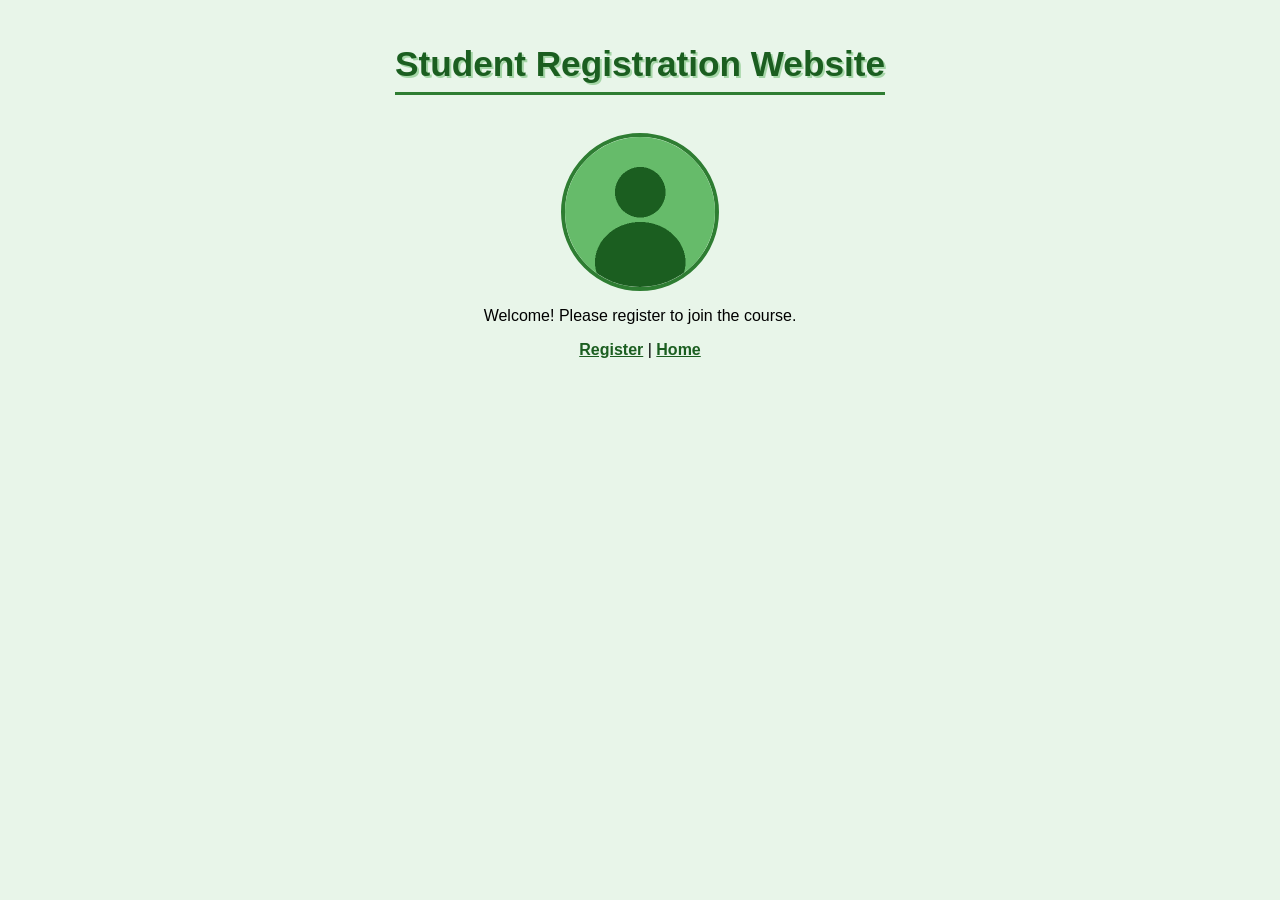
<file: index.html>
<!DOCTYPE html>
<html>
<head>
  <meta charset="UTF-8">
  <title>Student Registration</title>
  <link rel="stylesheet" href="styles.css">
</head>
<body>
  <h1 id="main-heading">Student Registration Website</h1>
  <img class="round-pic" src="profile.png" alt="Student picture">
  <p>Welcome! Please register to join the course.</p>
  <p><a href="form.html">Register</a> | <a href="index.html">Home</a></p>
</body>
</html>
</file>
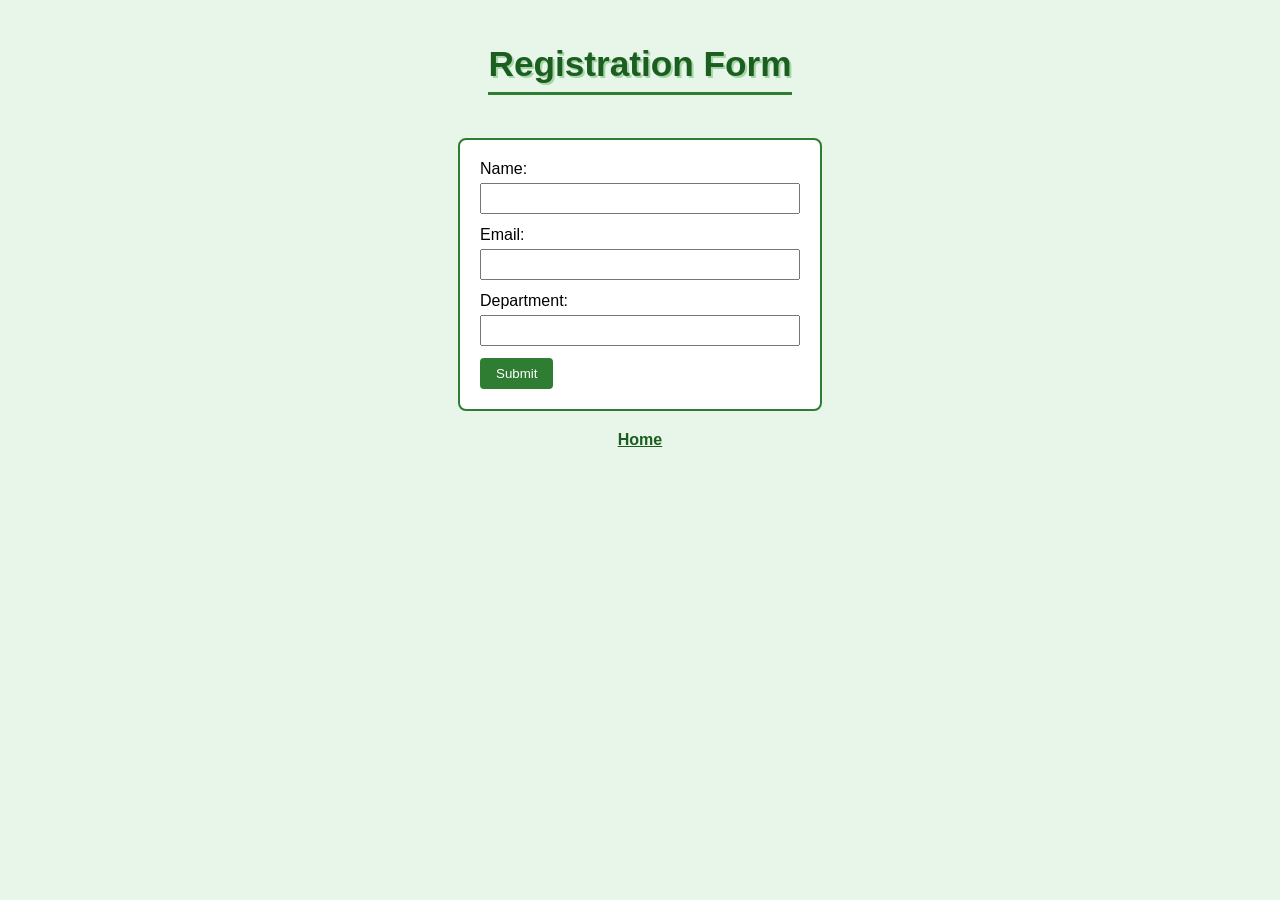
<file: form.html>
<!DOCTYPE html>
<html>
<head>
  <meta charset="UTF-8">
  <title>Registration Form</title>
  <link rel="stylesheet" href="styles.css">
</head>
<body>
  <h1 id="main-heading">Registration Form</h1>
  <form class="form-box" action="thanks.html">
    <label>Name:</label><br>
    <input type="text" name="name" required><br>
    <label>Email:</label><br>
    <input type="email" name="email" required><br>
    <label>Department:</label><br>
    <input type="text" name="dept"><br>
    <button class="btn" type="submit">Submit</button>
  </form>
  <p><a href="index.html">Home</a></p>
</body>
</html>
</file>
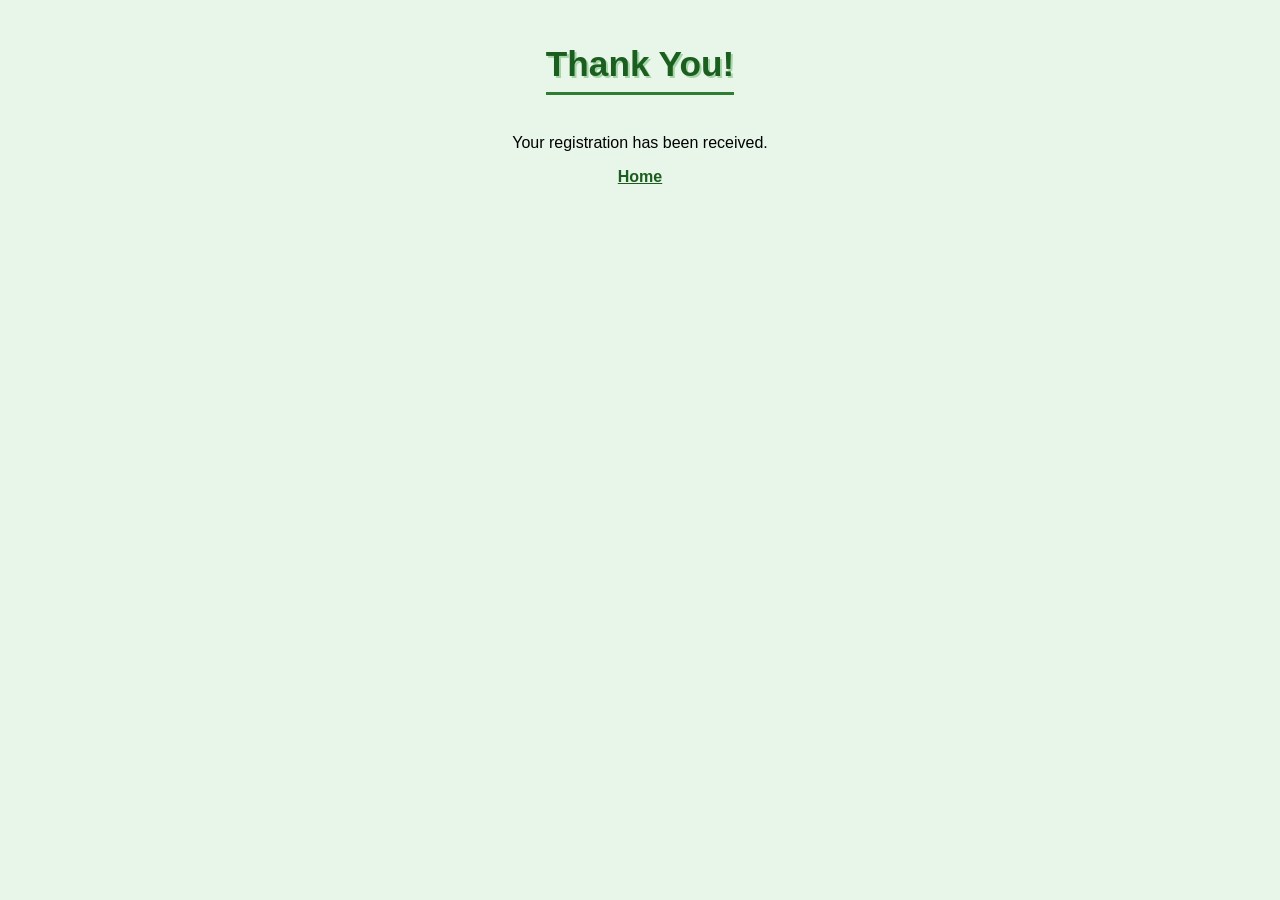
<file: thanks.html>
<!DOCTYPE html>
<html>
<head>
  <meta charset="UTF-8">
  <title>Thank You</title>
  <link rel="stylesheet" href="styles.css">
</head>
<body>
  <h1 id="main-heading">Thank You!</h1>
  <p>Your registration has been received.</p>
  <p><a href="index.html">Home</a></p>
</body>
</html>
</file>
<file: styles.css>
/* External stylesheet shared by all pages */
body {
  background-color: #e8f5e9;          /* background color */
  font-family: Verdana, Arial, sans-serif;   /* font */
  margin: 0;
  padding: 20px;
  text-align: center;
}
#main-heading {                        /* id selector: styled heading */
  color: #1b5e20;
  font-size: 2.2em;
  text-shadow: 2px 2px #a5d6a7;
  border-bottom: 3px solid #2e7d32;
  display: inline-block;
  padding-bottom: 8px;
}
.round-pic {                           /* class selector: round picture */
  width: 150px;
  height: 150px;
  border-radius: 50%;
  object-fit: cover;
  border: 4px solid #2e7d32;
  margin: 15px auto;
  display: block;
}
.form-box {                            /* class selector: bordered form */
  width: 320px;
  margin: 20px auto;
  padding: 20px;
  background: #ffffff;
  border: 2px solid #2e7d32;
  border-radius: 8px;
  text-align: left;
}
.form-box input[type=text], .form-box input[type=email] {
  width: 95%; padding: 6px; margin: 5px 0 12px;
}
.btn { background:#2e7d32; color:#fff; padding:8px 16px; border:none; border-radius:4px; cursor:pointer; }
a { color: #1b5e20; font-weight: bold; }
</file>
